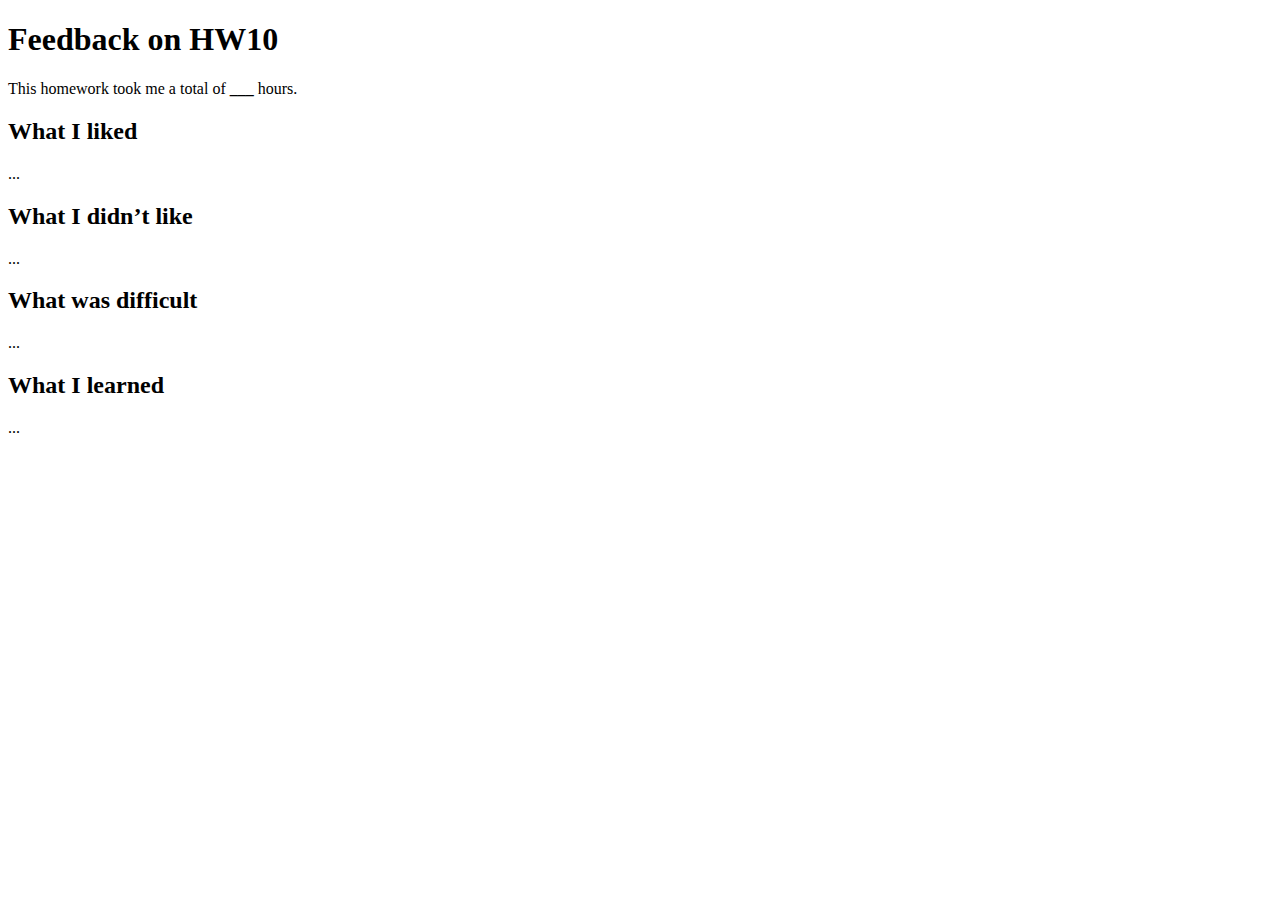
<file: hw-feedback/index.html>
<!DOCTYPE html>
<html lang="en">
<head>
	<meta charset="UTF-8">
	<title>Exercise 6: Feedback on HW10</title>
</head>
<body>

<h1>Feedback on HW10</h1>

<p>This homework took me a total of <strong>___</strong> hours.

<h2>What I liked</h2>

<p>...</p>

<h2>What I didn’t like</h2>

<p>...</p>

<h2>What was difficult</h2>

<p>...</p>

<h2>What I learned</h2>

<p>...</p>

</body>
</html>
</file>
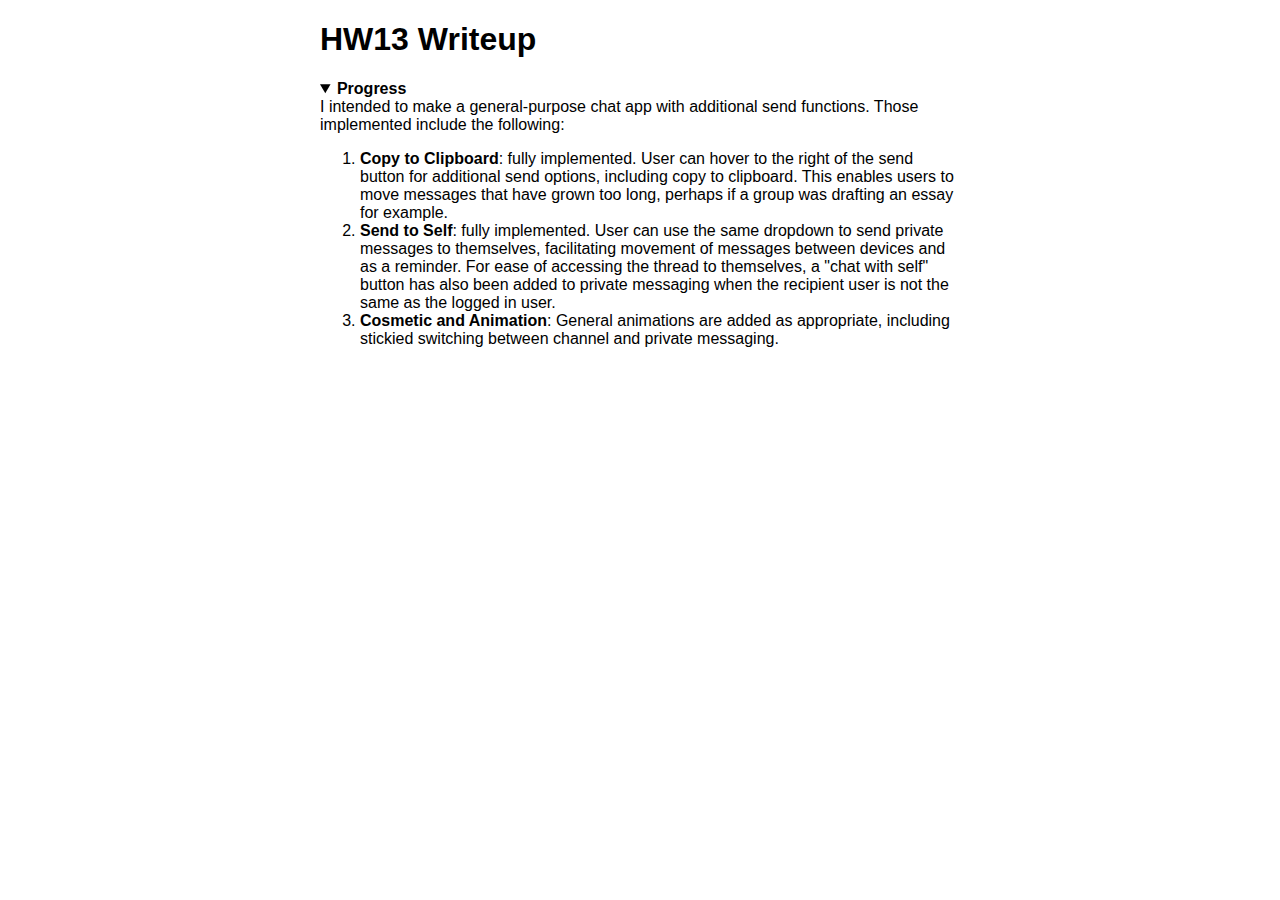
<file: chat-client/hw13-writeup.html>
<!DOCTYPE html>
<html lang="en">
<head>
    <meta charset="UTF-8">
    <title>HW13 Writeup</title>
    <link rel="stylesheet" href="writeup.css">
</head>
<body>
	<h1>HW13 Writeup</h1>
	<details open>
		<summary>Progress</summary>
    I intended to make a general-purpose chat app with additional send functions. Those implemented include the following: 
    <ol>
      <li><b>Copy to Clipboard</b>: fully implemented. User can hover to the right of the send button for additional
        send options, including copy to clipboard. This enables users to move messages that have grown too long, perhaps if a group was drafting an essay for example.</li>
    
      <li><b>Send to Self</b>: fully implemented. User can use the same dropdown to send private messages to themselves, facilitating movement of messages between devices and as a reminder. 
        For ease of accessing the thread to themselves, a "chat with self" button has also been added to private messaging when
        the recipient user is not the same as the logged in user. </li>
  
      <li><b>Cosmetic and Animation</b>: General animations are added as appropriate, including stickied switching between channel and private messaging.</li>
    </ol>
	</details>


</body>
</html>
</file>
<file: chat-client/writeup.css>
/* css for all of your write ups here */
img, video{
    width: 100%;
    display: block;
    margin-left: auto;
    margin-right: auto;
    margin-bottom: 10px;
    margin-top: 10px;
    }

figcaption{
    font-style: italic;
    text-align: block;
    width: 95%;
    margin: auto;
    }

body{
  width: 50%;
  margin: auto;
  font-family: "Helvitica", sans-serif;
}

summary{
  font-weight: bold;
}

h2{
    font-size: medium;
    margin-up: 20px;
}

section{
    margin-bottom: 30px;
}
</file>
